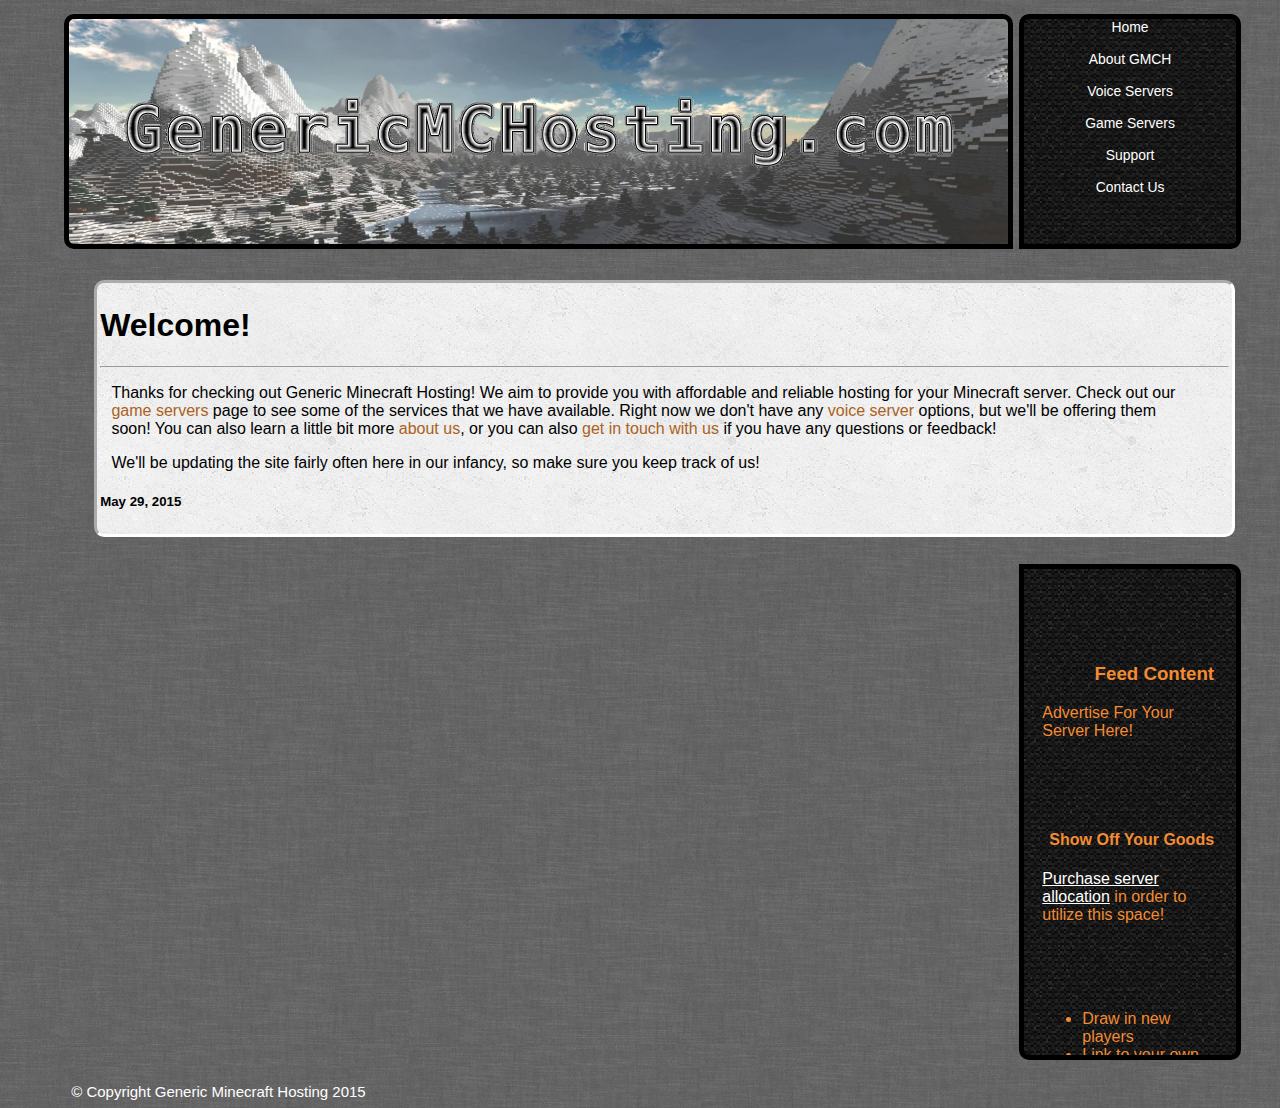
<file: index.html>
<!DOCTYPE html>
<html>
<head profile="http://www.w3.org/2005/10/profile">
	<meta charset="utf-8">
	<title>Generic Minecraft Hosting</title>
	<link rel="icon" 
      type="image/gif" 
      href="images/tempFavIconResized.gif">
  <link rel="stylesheet" href="css/styles.css">
</head>
<body>
	<div id="wrapper">
		
	<div id="logo"></div>
	<div id="links">
		<a class="link" id="topLink" href="index.html">Home</a><br />
		<a class="link" href="about.html">About GMCH</a><br />
		<a class="link" href="voiceServers.html">Voice Servers</a><br />
		<a class="link" href="gameServers.html">Game Servers</a><br />
		<a class="link" href="contact.html">Support</a><br />
		<a class="link" href="contact.html">Contact Us</a><br />
	</div>
	<div id="content">
		<div class="contentBlock">
			<h1>Welcome!</h1> <hr>
			<p>Thanks for checking out Generic Minecraft Hosting! We aim to provide you with affordable and reliable hosting for your Minecraft server. Check out our <a href="gameServers.html">game servers</a> page to see some of the services that we have available. Right now we don't have any <a href="voiceServers.html">voice server</a> options, but we'll be offering them soon! You can also learn a little bit more <a href="about.html">about us</a>, or you can also <a href="contact.html">get in touch with us</a> if you have any questions or feedback!</p>
			<p>We'll be updating the site fairly often here in our infancy, so make sure you keep track of us!</p>
			<h5>May 29, 2015</h5>
		</div>
<!-- 		<div class="contentBlock">
			<h1>Raging Bender</h1> <hr>
			<p>Son, as your lawyer, I declare y'all are in a 12-piece bucket o' trouble. But I done struck you a deal: Five hours of community service cleanin' up that ol' mess you caused. In your time, yes, but nowadays shut up! Besides, these are adult stemcells, harvested from perfectly healthy adults whom I killed for their stemcells. I was having the most wonderful dream. Except you were there, and you were there, and you were there! Now that the, uh, garbage ball is in space, Doctor, perhaps you can help me with my sexual inhibitions? Also Zoidberg.</p>			<ol>
			<li>Kif might!</li>
			<li>One hundred dollars.</li>
			<li>One hundred dollars.</li>
			</ol>
			<h5>mm/dd/yyyy</h5>
		</div>
		<div class="contentBlock">
			<h1>A Leela of Her Own</h1> <hr>
			<p>Oh no! The professor will hit me! But if Zoidberg 'fixes' it&hellip; then perhaps gifts! Fetal stemcells, aren't those controversial? Yes, if you make it look like an electrical fire. When you do things right, people won't be sure you've done anything at all. Doomsday device? Ah, now the ball's in Farnsworth's court! Hey, you add a one and two zeros to that or we walk!</p>
			<h5>mm/dd/yyyy</h5>
		</div> -->
<!--filler content-->
		
		<!-- 	<p><i>This is the home page.</i></p>
			<h1>In-A-Gadda-Da-Leela</h1>
			<p>Soothe us with sweet lies. Noooooo! How much did you make me?</p>
			<h2>A Leela of Her Own</h2>
			<p>That could be 'my' beautiful soul sitting naked on a couch. If I could just learn to play this stupid thing. This is the worst part. The calm before the battle. She also liked to shut up! For one beautiful night I knew what it was like to be a grandmother. Subjugated, yet honored. Your best is an idiot!</p>
			<ul>
			<li>Kids don't turn rotten just from watching TV.</li>
			<li>Son, as your lawyer, I declare y'all are in a 12-piece bucket o' trouble. But I done struck you a deal: Five hours of community service cleanin' up that ol' mess you caused.</li>
			<li>Now that the, uh, garbage ball is in space, Doctor, perhaps you can help me with my sexual inhibitions?</li>
			</ul>
			<h3>A Taste of Freedom</h3>
			<p>Son, as your lawyer, I declare y'all are in a 12-piece bucket o' trouble. But I done struck you a deal: Five hours of community service cleanin' up that ol' mess you caused. In your time, yes, but nowadays shut up! Besides, these are adult stemcells, harvested from perfectly healthy adults whom I killed for their stemcells. I was having the most wonderful dream. Except you were there, and you were there, and you were there! Now that the, uh, garbage ball is in space, Doctor, perhaps you can help me with my sexual inhibitions? Also Zoidberg.</p>
			<h4>Hell Is Other Robots</h4>
			<p>Nay, I respect and admire Harold Zoid too much to beat him to death with his own Oscar. It's okay, Bender. I like cooking too. I don't want to be rescued. Calculon is gonna kill us and it's all everybody else's fault!</p>
			<ol>
			<li>Kif might!</li>
			<li>One hundred dollars.</li>
			<li>One hundred dollars.</li>
			</ol>
			<h5>Raging Bender</h5>
			<p>Oh no! The professor will hit me! But if Zoidberg 'fixes' it&hellip; then perhaps gifts! Fetal stemcells, aren't those controversial? Yes, if you make it look like an electrical fire. When you do things right, people won't be sure you've done anything at all. Doomsday device? Ah, now the ball's in Farnsworth's court! Hey, you add a one and two zeros to that or we walk!</p> -->



	</div>
	<div id="feed">

		<br /><br /><br />
		<h3>Feed Content</h3><p>Advertise For Your Server Here!</p>
		<br /><br /><br />
		<h4>Show Off Your Goods</h4><p><a href="gameServers.html">Purchase server allocation</a> in order to utilize this space!</p>
		<br /><br /><br />
		<ul>
			<li>Draw in new players</li>
			<li>Link to your own website</li>
			<li>Have an idea for what you would like to do with our feed bar? <a href="contact.html">Contact</a> us and let us know!</li>
		</ul>
	</div>

	</div>
<footer>&copy; Copyright Generic Minecraft Hosting 2015</footer>
</body>
</html>
</file>
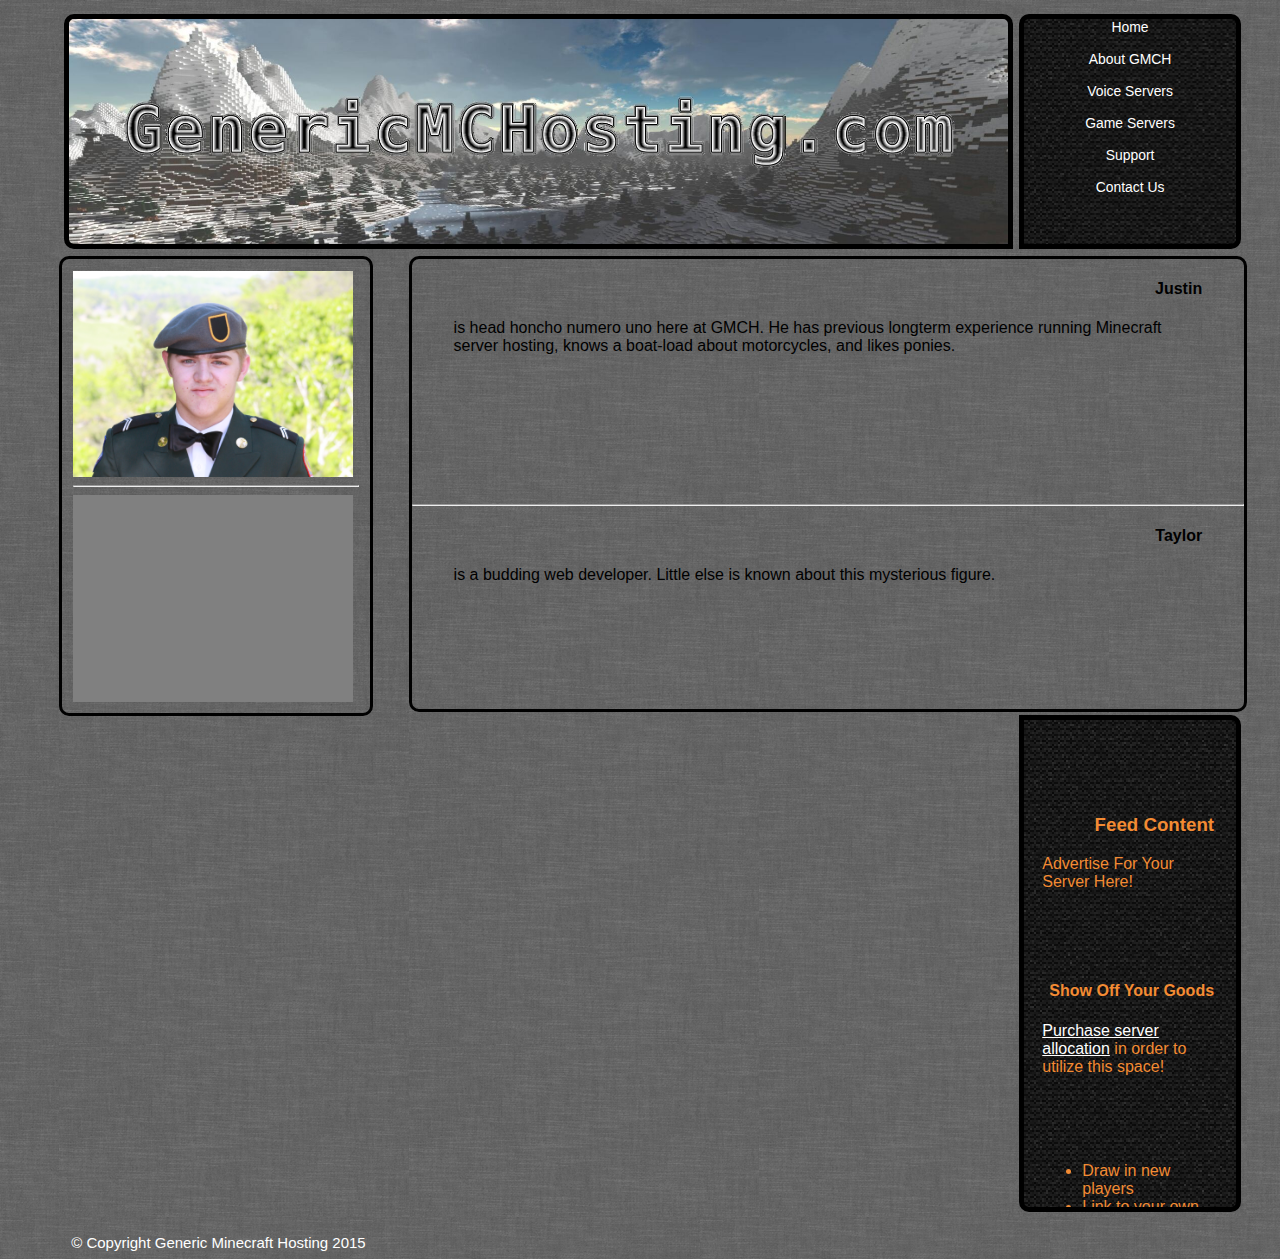
<file: about.html>
<!DOCTYPE html>
<html>
<head profile="http://www.w3.org/2005/10/profile">
	<meta charset="utf-8">
	<title>Generic Minecraft Hosting</title>
	<link rel="icon" 
      type="image/gif" 
      href="images/tempFavIconResized.gif">
	<link rel="stylesheet" href="css/styles.css">
</head>
<body>
	<div id="wrapper">
		
	<div id="logo">
	</div>
	<div id="links">
		<a class="link" id="topLink" href="index.html">Home</a><br />
		<a class="link" href="about.html">About GMCH</a><br />
		<a class="link" href="voiceServers.html">Voice Servers</a><br />
		<a class="link" href="gameServers.html">Game Servers</a><br />
		<a class="link" href="contact.html">Support</a><br />
		<a class="link" href="contact.html">Contact Us</a><br />
	</div>
	<div id="content">
		<div id="pictureContainer">
			<div id="pic1"></div>
			<hr>
			<div id="pic2"></div>
		</div>
		<div id="textContainer">
			<div id="text1"><h4>Justin</h4><p>is head honcho numero uno here at GMCH. He has previous longterm experience running Minecraft server hosting, knows a boat-load about motorcycles, and likes ponies.</p></div> 
			<hr>
			<div id="text2"><h4>Taylor</h4><p>is a budding web developer. Little else is known about this mysterious figure.</p></div>
		</div>

	</div>
	<div id="feed">

		<br /><br /><br />
		<h3>Feed Content</h3><p>Advertise For Your Server Here!</p>
		<br /><br /><br />
		<h4>Show Off Your Goods</h4><p><a href="gameServers.html">Purchase server allocation</a> in order to utilize this space!</p>
		<br /><br /><br />
		<ul>
			<li>Draw in new players</li>
			<li>Link to your own website</li>
			<li>Have an idea for what you would like to do with our feed bar? <a href="contact.html">Contact</a> us and let us know!</li>
		</ul>
	</div>

	</div>
<footer>&copy; Copyright Generic Minecraft Hosting 2015</footer>
</body>
</html>
</file>
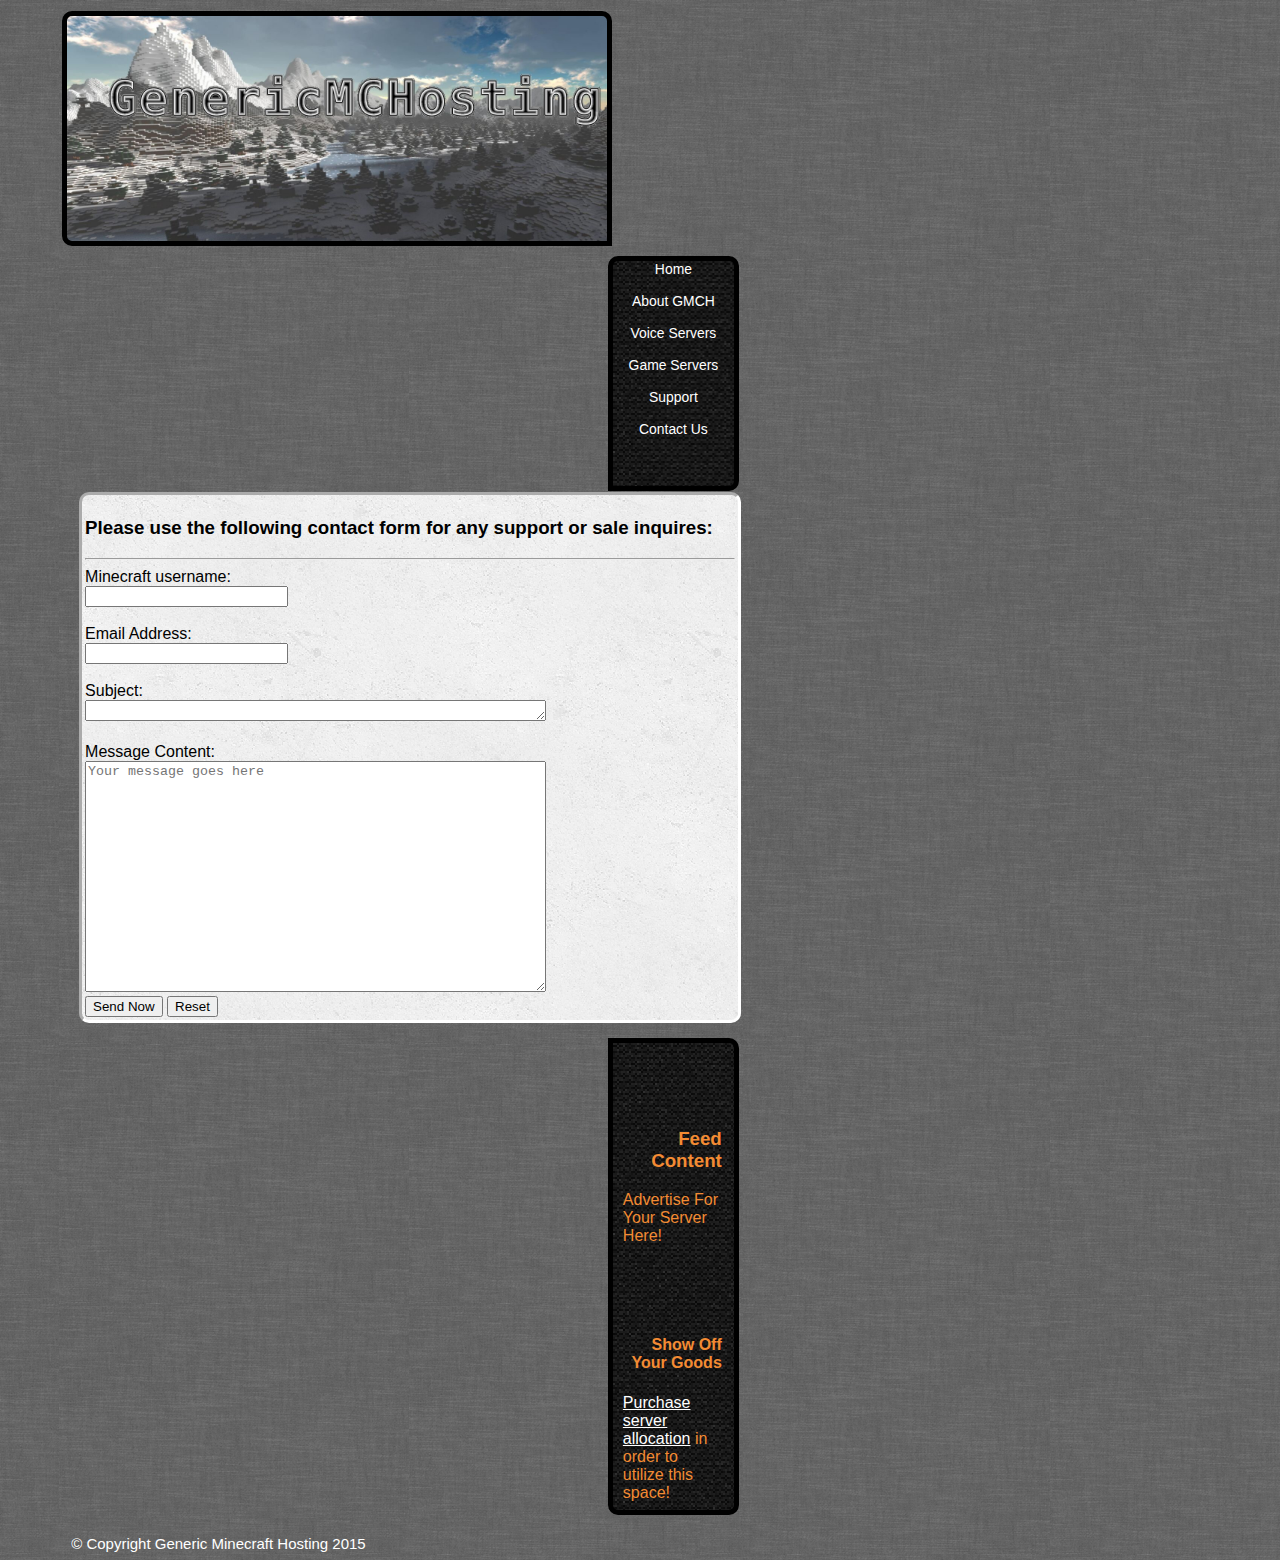
<file: contact.html>
<!DOCTYPE html>
<html>
<head profile="http://www.w3.org/2005/10/profile">
	<meta charset="utf-8">
	<title>Generic Minecraft Hosting</title>
	<link rel="icon" 
      type="image/gif" 
      href="images/tempFavIconResized.gif">
  <link rel="stylesheet" href="css/styles.css">
</head>
<body>
	<div id="wrapper">
		
	<div id="logo">
	</div>
	<div id="links">
		<a class="link" id="topLink" href="index.html">Home</a><br />
		<a class="link" href="about.html">About GMCH</a><br />
		<a class="link" href="voiceServers.html">Voice Servers</a><br />
		<a class="link" href="gameServers.html">Game Servers</a><br />
		<a class="link" href="contact.html">Support</a><br />
		<a class="link" href="contact.html">Contact Us</a><br />
	</div>
	<div id="content">
		<div class="contentBlock">
			<h3>Please use the following contact form for any support or sale inquires:</h3><hr>
			<form method="post" action="mailer.php">
				<label for="name">Minecraft username:</label><br>
				<input class="textInput" type="text" name="name" required="required">
				<br><br>		
				<label for="email">Email Address:</label><br>
				<input class="textInput" type="email" name="email" required="required">
				<br><br>
				<label for="subject">Subject:</label><br>		
				<textarea name="subject" required="required" rows="1" cols="55"></textarea>
				<br>
				<br>
				<label for="message">Message Content:</label>
				<br>
				<textarea name="message" required="required" rows="15" cols="55" placeholder="Your message goes here"></textarea>
				<br>
				<input id="mySubmit" type="submit" value="Send Now">
				<input id="myReset" type="reset" value="Reset">
			</form>
		</div>
	</div>
	<div id="feed" class="contactFeed">

		<br /><br /><br />
		<h3>Feed Content</h3><p>Advertise For Your Server Here!</p>
		<br /><br /><br />
		<h4>Show Off Your Goods</h4><p><a href="gameServers.html">Purchase server allocation</a> in order to utilize this space!</p>
		<br /><br /><br />
		<ul>
			<li>Draw in new players</li>
			<li>Link to your own website</li>
			<li>Have an idea for what you would like to do with our feed bar? <a href="contact.html">Contact</a> us and let us know!</li>
		</ul>
	</div>

	</div>
<footer>&copy; Copyright Generic Minecraft Hosting 2015</footer>
</body>
</html>
</file>
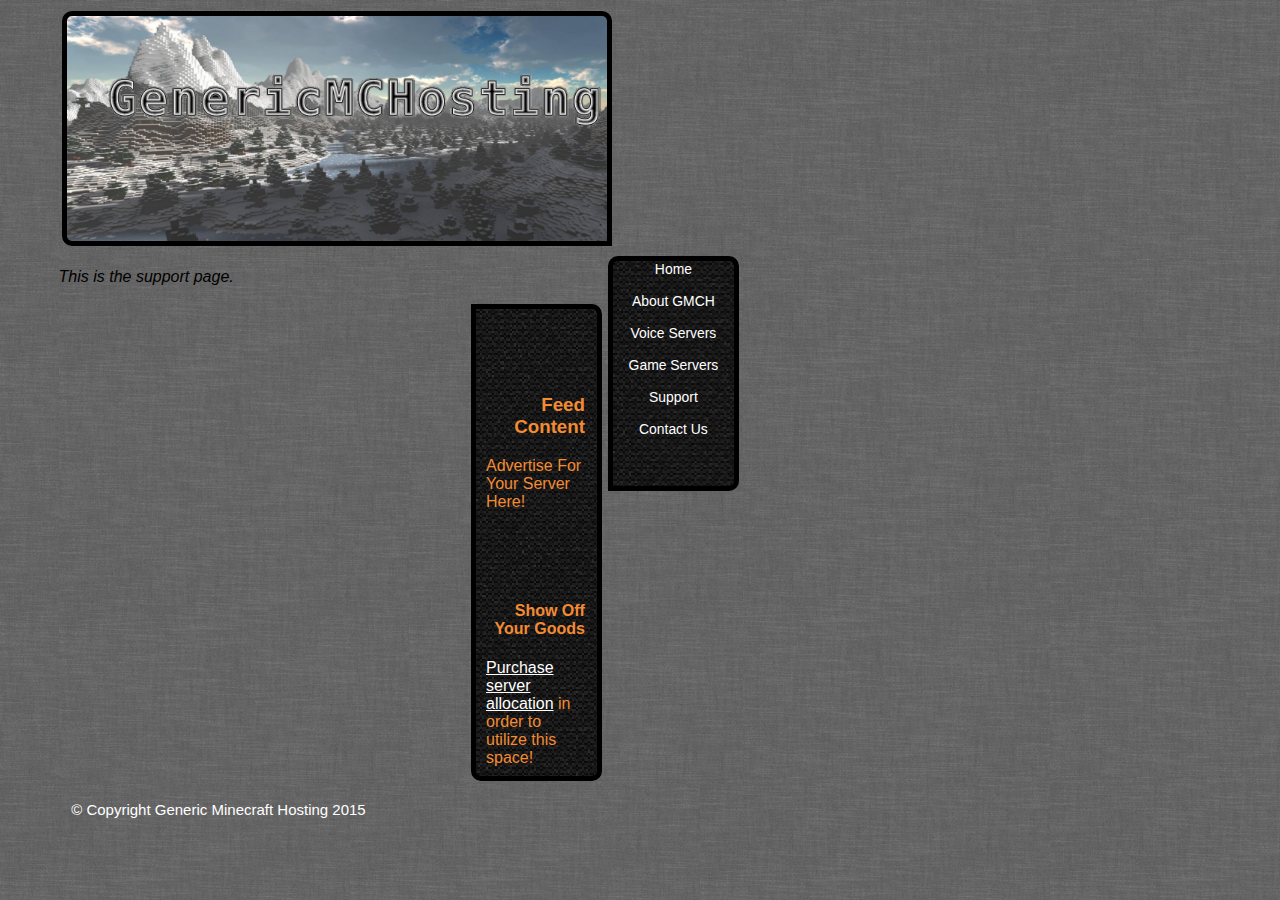
<file: support.html>
<!DOCTYPE html>
<html>
<head profile="http://www.w3.org/2005/10/profile">
	<meta charset="utf-8">
	<title>Generic Minecraft Hosting</title>
	<link rel="icon" 
      type="image/gif" 
      href="images/tempFavIconResized.gif">
  <link rel="stylesheet" href="css/styles.css">
</head>
<body>
	<div id="wrapper">
		
	<div id="logo">
	</div>
	<div id="links">
		<a class="link" id="topLink" href="index.html">Home</a><br />
		<a class="link" href="about.html">About GMCH</a><br />
		<a class="link" href="voiceServers.html">Voice Servers</a><br />
		<a class="link" href="gameServers.html">Game Servers</a><br />
		<a class="link" href="contact.html">Support</a><br />
		<a class="link" href="contact.html">Contact Us</a><br />
	</div>
	<div id="content">
		<p><i>This is the support page.</i></p>
	</div>
	<div id="feed">

		<br /><br /><br />
		<h3>Feed Content</h3><p>Advertise For Your Server Here!</p>
		<br /><br /><br />
		<h4>Show Off Your Goods</h4><p><a href="gameServers.html">Purchase server allocation</a> in order to utilize this space!</p>
		<br /><br /><br />
		<ul>
			<li>Draw in new players</li>
			<li>Link to your own website</li>
			<li>Have an idea for what you would like to do with our feed bar? <a href="contact.html">Contact</a> us and let us know!</li>
		</ul>
	</div>

	</div>
<footer>&copy; Copyright Generic Minecraft Hosting 2015</footer>
</body>
</html>
</file>
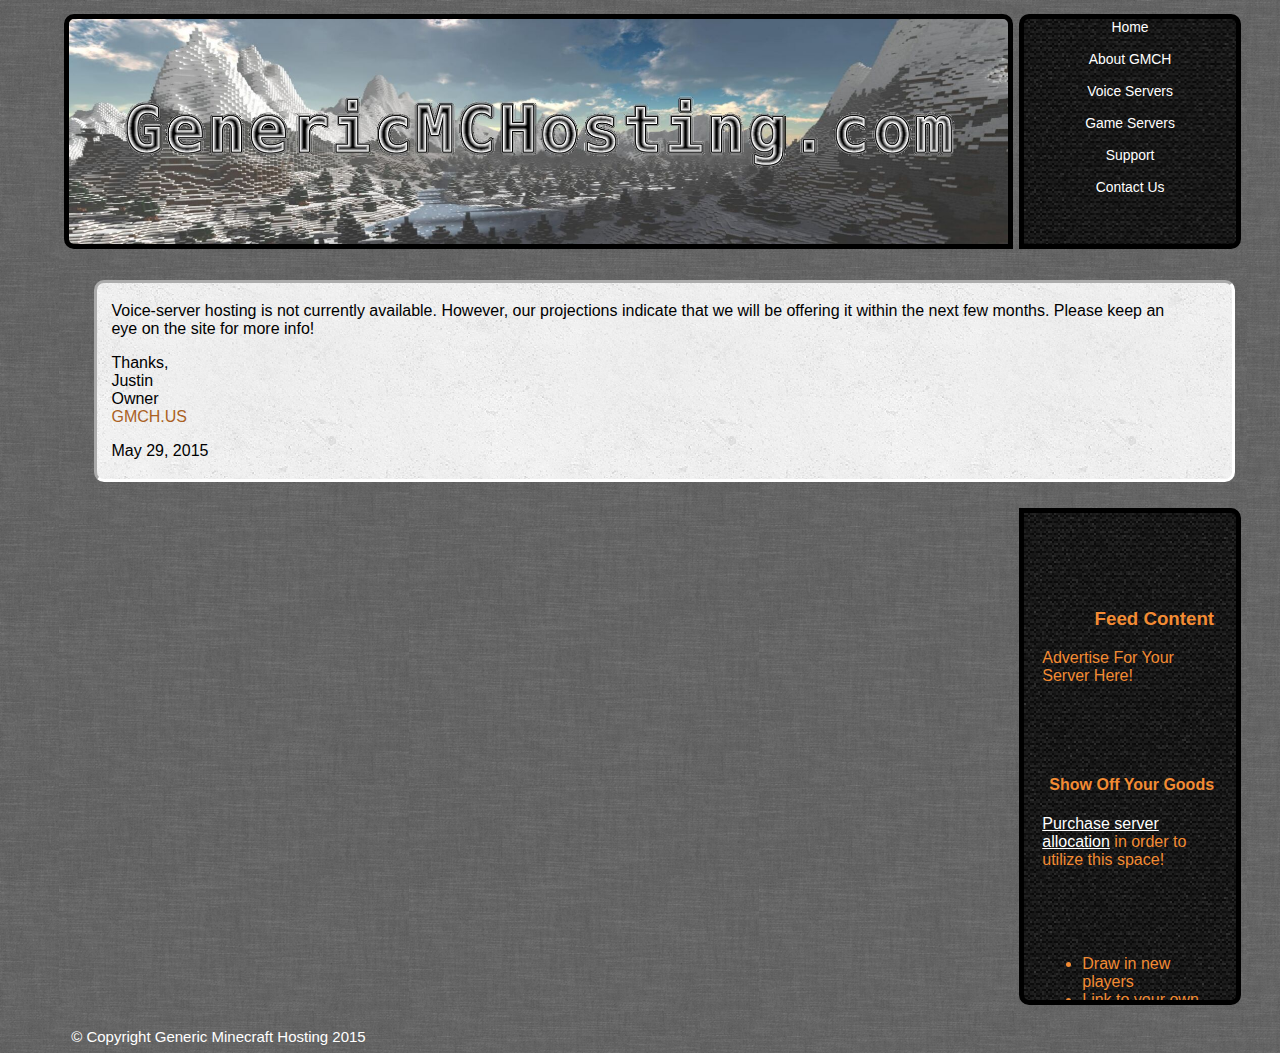
<file: voiceServers.html>
<!DOCTYPE html>
<html>
<head profile="http://www.w3.org/2005/10/profile">
	<meta charset="utf-8">
	<title>Generic Minecraft Hosting</title>
	<link rel="icon" 
      type="image/gif" 
      href="images/tempFavIconResized.gif">
	<link rel="stylesheet" href="css/styles.css">
</head>
<body>
	<div id="wrapper">
		
	<div id="logo">
	</div>
	<div id="links">
		<a class="link" id="topLink" href="index.html">Home</a><br />
		<a class="link" href="about.html">About GMCH</a><br />
		<a class="link" href="voiceServers.html">Voice Servers</a><br />
		<a class="link" href="gameServers.html">Game Servers</a><br />
		<a class="link" href="contact.html">Support</a><br />
		<a class="link" href="contact.html">Contact Us</a><br />
	</div>

	<div id="content">
		<div class="contentBlock">
			<p>Voice-server hosting is not currently available. However, our projections indicate that we will be offering it within the next few months. Please keep an eye on the site for more info!</p>
			<p> Thanks,<br>
			Justin<br>
			Owner<br>
			<a href="http://gmch.us/"> GMCH.US </a> </p>
			<p>May 29, 2015</p>
		</div>
	</div>

	<div id="feed">
		<br /><br /><br />
		<h3>Feed Content</h3><p>Advertise For Your Server Here!</p>
		<br /><br /><br />
		<h4>Show Off Your Goods</h4><p><a href="gameServers.html">Purchase server allocation</a> in order to utilize this space!</p>
		<br /><br /><br />
		<ul>
			<li>Draw in new players</li>
			<li>Link to your own website</li>
			<li>Have an idea for what you would like to do with our feed bar? <a href="contact.html">Contact</a> us and let us know!</li>
		</ul>
	</div>

	</div>
<footer>&copy; Copyright Generic Minecraft Hosting 2015</footer>
</body>
</html>
</file>
<file: css/styles.css>
body {
	font-family: helvetica;
/*	get thee a font from google fonts */
	background-color: #313131;
	background-image: url(../images/subtlepatterns/grey_wash_wall.png);
}

a:link {
	color: white;
}

a:visited {
	color: white;
}

a:hover {
	color: #f38b33;
}

#wrapper {
	background-color: #808080;
	background-image: url(../images/subtlepatterns/grey_wash_wall.png);
/*	background-image: url(images/subtlepatterns/concrete_seamless.png);
	border: 2px solid black;*/
	margin: 0% 2% 0% 4%;
	border-radius: 10px;
	overflow: hidden;
	display: inline-block;
}

#logo {
	border: 5px solid #000000;
	width: 79%; 
	height: 225px;
	display: inline-block;
	margin: 0.5% 0.25% 0.25% 0.5%;
	background-image: url(../images/newLogo.jpeg);
	border-radius: 10px 10px 0px 10px;
	background-size: cover;

}

#links {
	border: 5px solid #000000;
	display: inline-block;
	height: 225px;
	width: 14.5%;
	margin: .5% .5% .25% .25%;
	/* 1% = 12px      .5%/ = 6px      .25% = 3px */
	float: right;
	padding-left: 1.65%;
	padding-right: 1.65%;
	overflow: none;
	background-color: black;
	background-color: #313131;
	background-image: url(../images/subtlepatterns/binding_dark_@2X.png);
	border-radius: 10px 10px 10px 0px;
	font-size: 0.87em;
}

#homeLink {
	padding-top: 10%;
}

#links .link {
	display: block;
	text-align: center;
	text-decoration: none;
}

#links a:link {
	color: white;
	font-style: normal;
}

#links a:visited {
	color: white;
	font-style: normal;
}

#links a:hover {
/*	background-color: #ff0000;*/
	color: #f38b33;
	font-style: normal;
}

a {
	padding-bottom: 0px;
}

.content {
	display: inline-block;
	border: 5px solid #000000;
	width: 74%;
	height: 440px;
	margin: .25% .25% .5% .5%;
	padding: 2% 3% 2% 2%;
	overflow: auto;
	background-color: black;
	background-color: #313131;
	background-image: url(../images/subtlepatterns/binding_dark_@2X.png);
	color: #f38b33;
	border-radius: 10px 0px 10px 10px;
}

.contentBlock {
	background-color: #d8d8d8;
	background-image: url(../images/subtlepatterns/concrete_seamless.png);
	color: black;
	border: 3px inset white;
	border-radius: 10px 10px 10px 10px;
	width: 95%;
	margin: 2% 2% 2% 3%;
	padding: 3px;
	overflow: auto;
}

.contentBlock p {
	margin-right: 4%;
	margin-left: 1%;
}

.contentBlock a {
/*	font-weight: bold;*/
	color: #aa6123;
	text-decoration: none;			
}

.contentBlock a:hover {
	color: #f38b33;
}

.contentBlock h1 {
	font-weight: bold;
}

.contentBlock h5 {
	font-weight: bold;
}

/*#pictureContainer {
	width: 38%;
	height: 100%;
	float: left;
	background-color: #000000;
	background-color: none;
	margin-right: 2%;
	border-radius: 10px 10px 10px 10px;
	border: 5px solid #808080;
	border: 3px solid #313131;
	border: 3px solid black;
	padding: 1%;
}*/

#pictureContainer {
	width: 24%;
	height: 430px;
	float: left;
	margin-right: 2%;
	border-radius: 10px 10px 10px 10px;
	border: 3px solid black;
	padding: 1%;
}

#pic1 {
	width: 98%;
	height: 48%;
	background-color: grey;
	margin-bottom: 1%;
	background-image: url("../images/IMG_0028.JPG");
	background-size: cover;
}

#pic2{
	width: 98%;
	height: 48%;
	background-color: grey;
	margin-top: 1%;
	background-image: url("https://scontent-atl1-1.xx.fbcdn.net/hphotos-prn2/v/t1.0-9/560558_10100837190355843_1369115026_n.jpg?oh=4fb0f686e0a6cd08ca8c2882a4ce05e5&oe=560D3485");
	background-size: cover;
}

#textContainer {
	width: 55%; /*previous value*/
	height: 100%; /*previous value*/
	width: 70%;
	height: 450px;
	float: right;
	border: 3px solid black;
	border-radius: 10px 10px 10px 10px;
}

#text1{
	margin: 1% 5% 2% 5%;
	height: 46%;
}

#text2{
	margin: 1% 5% 2% 5%;
	height: 47%;
}

#feed {
	border: 5px solid #000000;
	display: inline-block;
	height: 440px;
	width: 14.46%;
	margin: .25% .5% .5% .25%;
	float: right;
	padding: 1.83% 1.83% 2.1% 1.5%;
	overflow: auto;
	background-color: black;
	background-color: #313131;
	background-image: url(../images/subtlepatterns/binding_dark_@2X.png);
	color: #f38b33;
	border-radius: 0px 10px 10px 10px;
}

#feed h3, h4 {
	text-align: right;
}

footer {
	color: white;
	font-size: 15px;
	padding-top: 1%;
	padding-left: 5%;
}

/*contact form stylings*/

.textInput {
	width: 30%;
}

/* Stylings for the game servers sales page */

.planHeader {

}

.plans {
	display: inline-block;
	width: 22%;
	height: 100%;
	background-color: #808080;
	border-radius: 10px 10px 10px 10px;
	margin-left: 1.5%;
	border: 2px inset #313131;

}

.plans h4 {
	padding-left: 25%;
	padding-right: 7%;
	color: white;
}

.plans p {
	padding-left: 0% 15% 5%;
	color: white;
	margin-left: 5%;
}

.planBlock {
	background-color: black;
	width: 80%;
	height: 175px;
	margin: 0 auto;
	margin-top: 5%;
	border: 2px inset #313131;
	border-radius: 10px 10px 10px 10px;
	background-repeat: no-repeat;
	background-position: center;
}

.payButton{
	text-align: center;
}

#planBlock1 {
	background-image: url(../images/blocks/Dirt.png)
}

#planBlock2 {
	background-image: url(../images/blocks/Stone.png);
}

#planBlock3 {
	background-image: url(../images/blocks/Iron.png);
}

#planBlock4{
	background-image: url(../images/blocks/Diamond.png);
}
</file>
